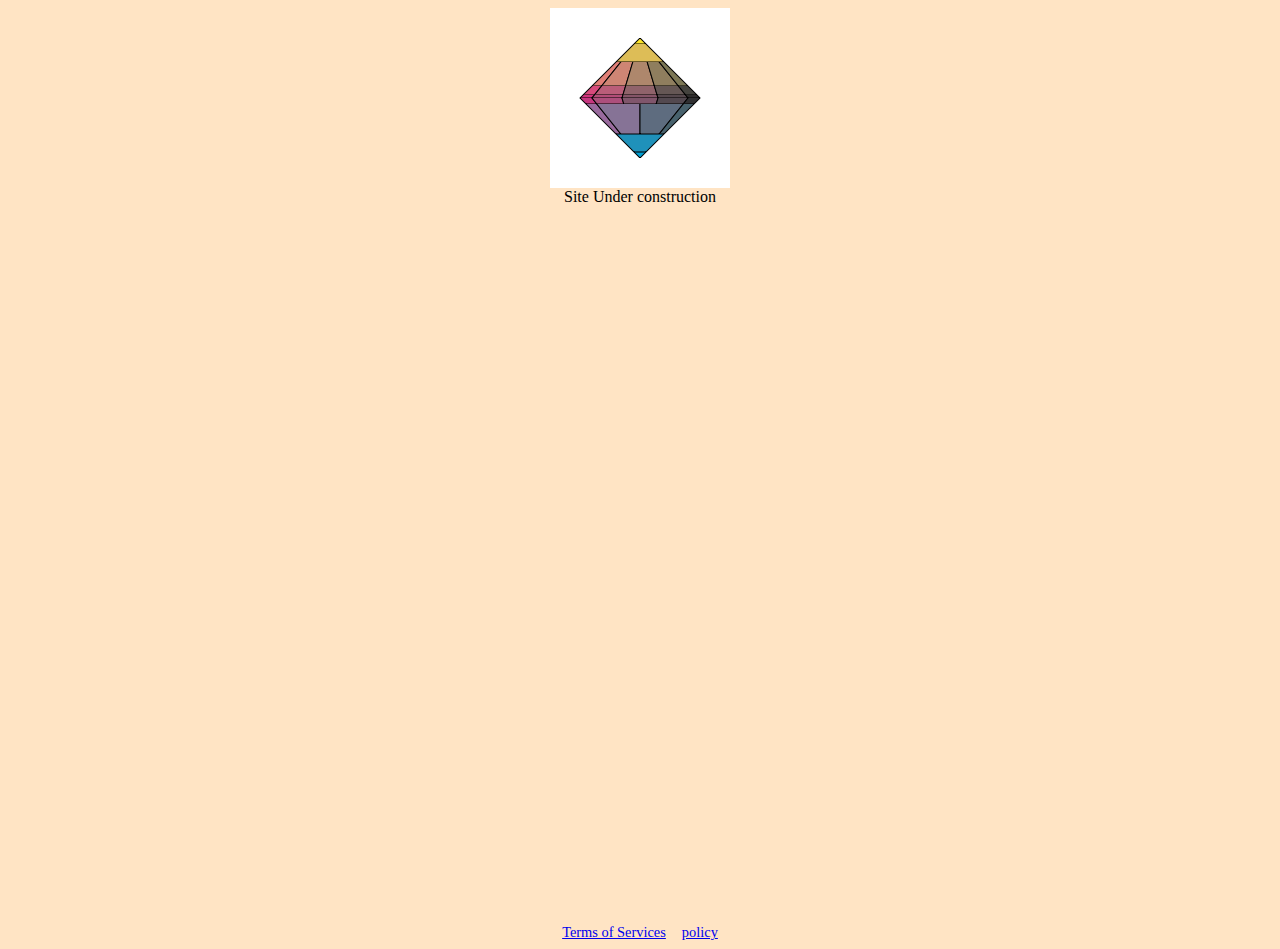
<file: index.html>
<!DOCTYPE html>
<html lang="en">
<head>
    <meta charset="UTF-8">
    <meta http-equiv="X-UA-Compatible" content="IE=edge">
    <meta name="viewport" content="width=device-width, initial-scale=1.0">
    <title>GeoMaster</title>
    <link rel="icon" href="/assets/AppIcon.appiconset/Icon1024.png" type="image/x-icon"/>
    <link rel="stylesheet" href="/css/main.css">
    

</head>
<body>

    
    <main>

        <section class="content">
            <img src="/assets/AppIcon.appiconset/Icon180.png" alt="Logo.png" width="180" height="180" loading="lazy">
            <p>
                Site Under construction
            </p>
        </section>
       

    </main>

    <footer>
        <section class="about">
            <a href="termsOfService.html"> Terms of Services</a>
        <a href="policy.html"> policy</a>
        </section>
    </footer>

   

    
</body>
</html>
</file>
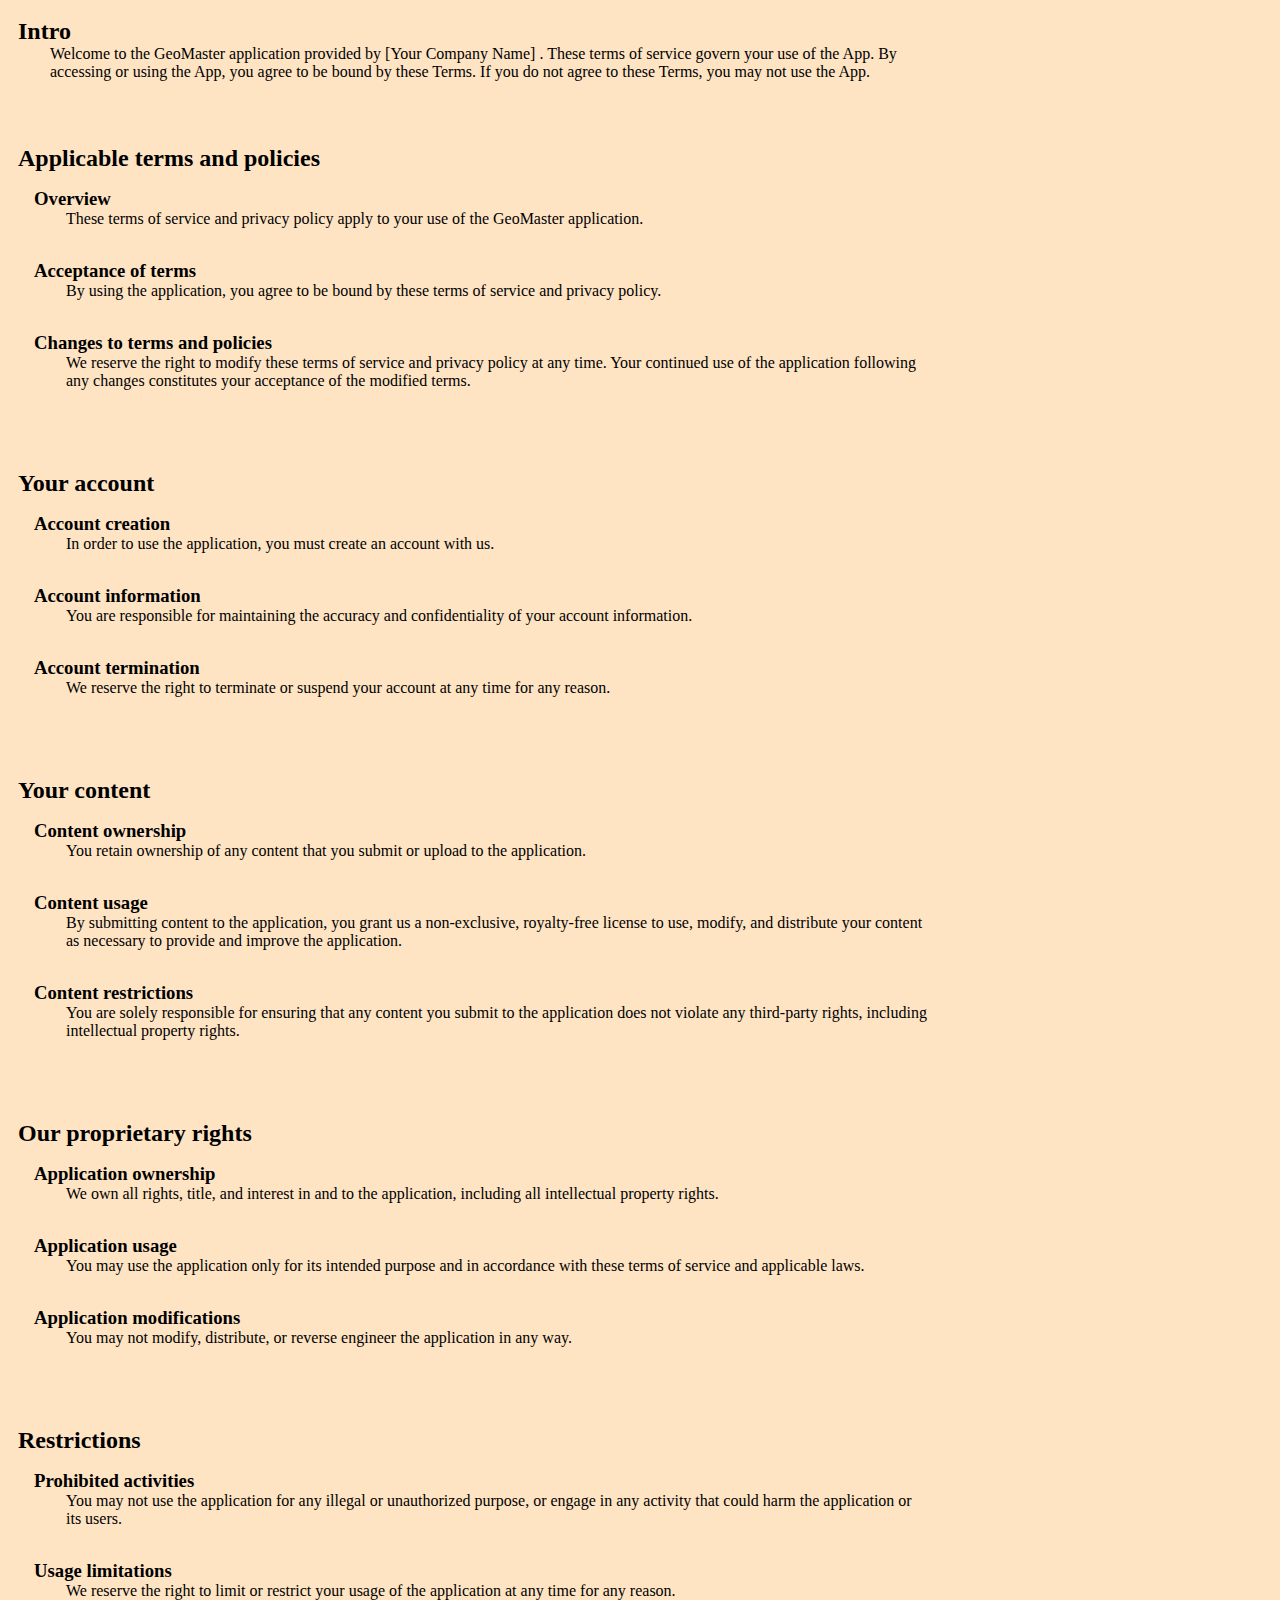
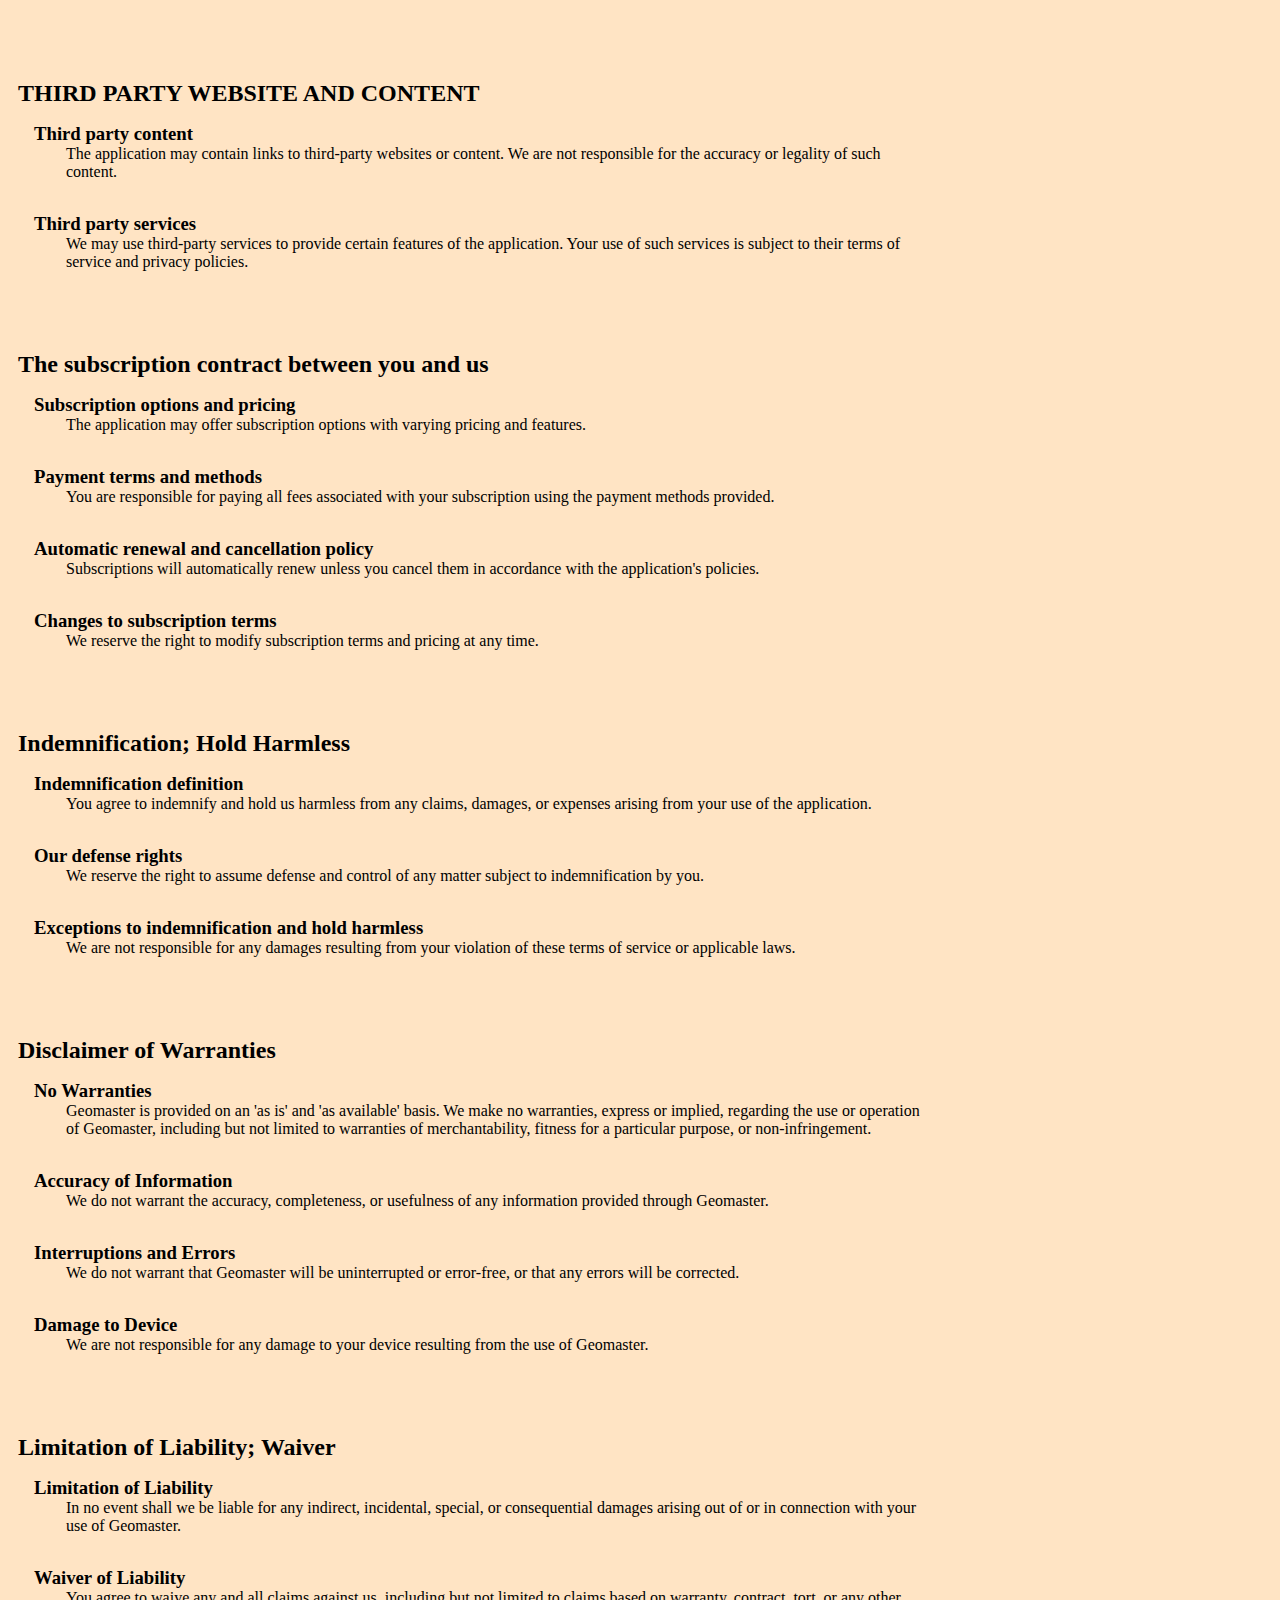
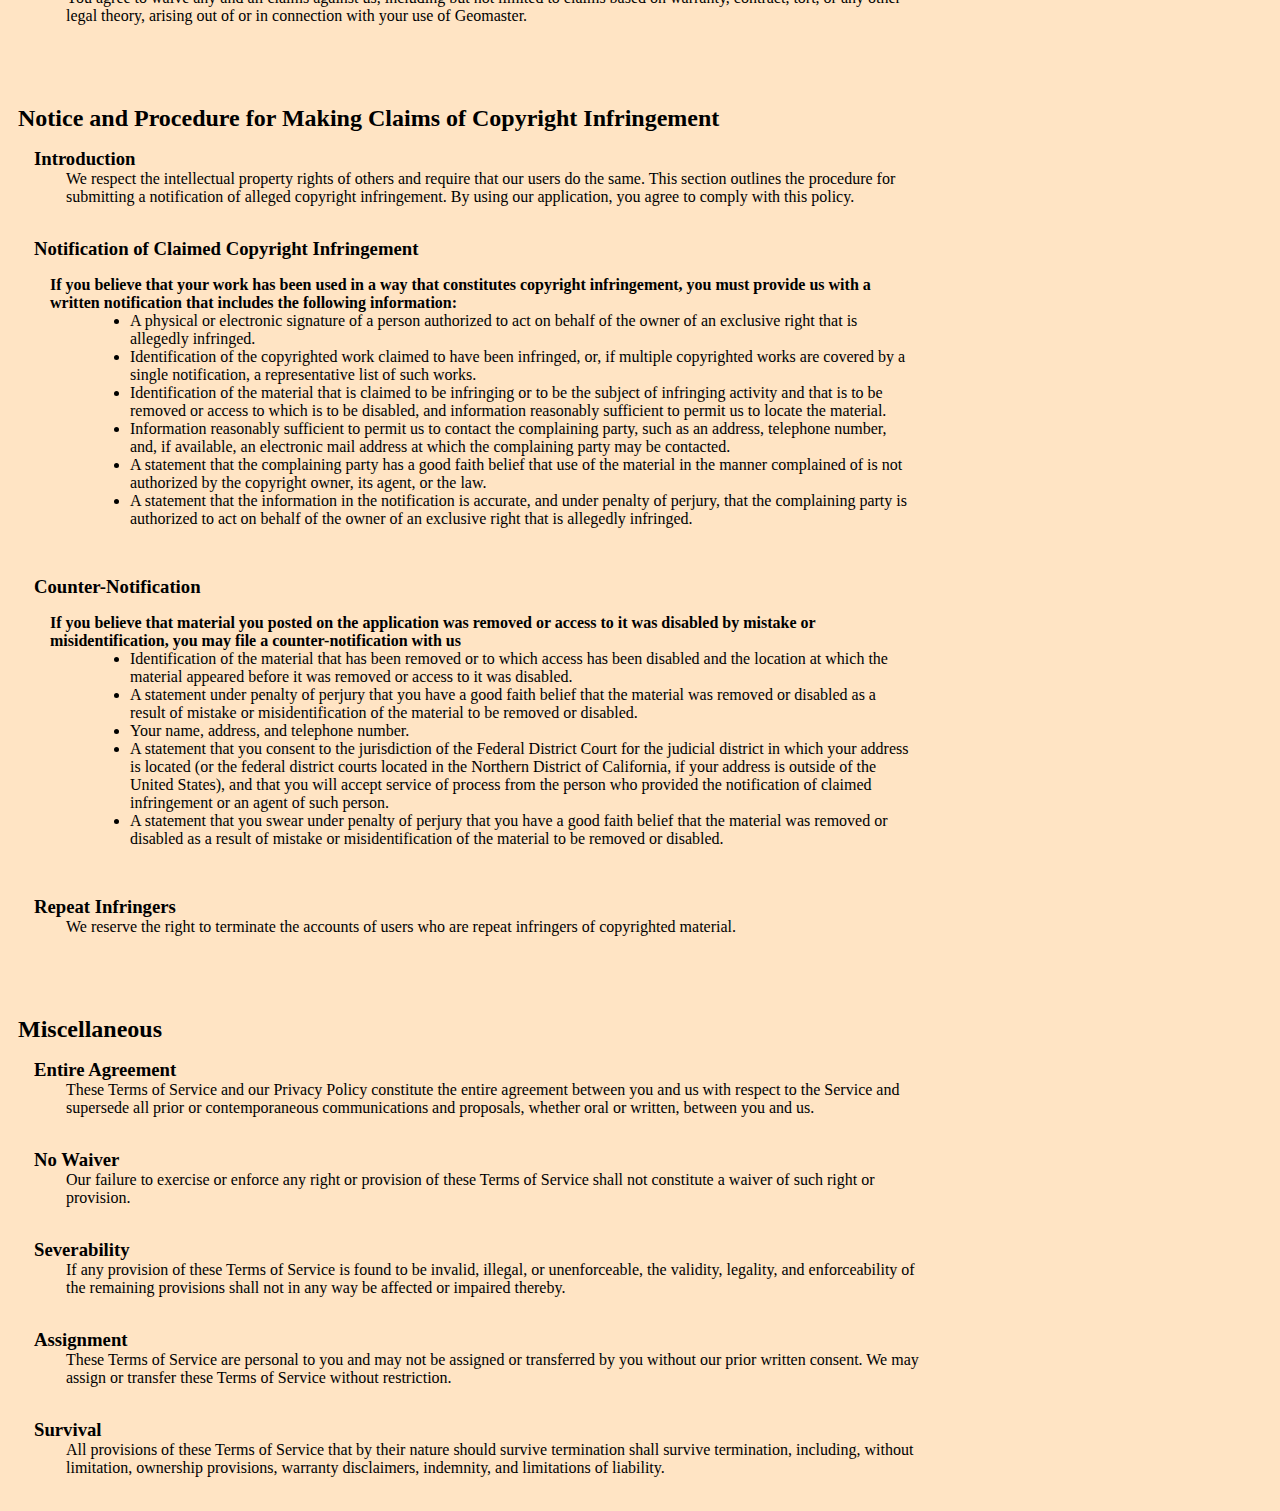
<file: termsOfService.html>
<!DOCTYPE html>
<html lang="en">
<head>
    <meta charset="UTF-8">
    <meta http-equiv="X-UA-Compatible" content="IE=edge">
    <meta name="viewport" content="width=device-width, initial-scale=1.0">
    <title>Terms of Services</title>
    <link rel="icon" href="/assets/AppIcon.appiconset/Icon20.png" type="image/x-icon"/>
    <link rel="stylesheet" href="/css/main.css">
    <script src="/termsOfService.js"></script>
</head>
<body>

    <main>
        <div id="display">

        </div>
    </main>
   
    
</body>
</html>
</file>
<file: css/main.css>
*{
    margin:0;
    padding:0;
  }
body{
    background-color: bisque;
     /* display: flex;
    flex-direction:column ;
    align-items: center; */

}

.content{
   /*  border: 1px solid black; */
    display: flex;
    flex-direction:column ;
    align-items: center;
    padding:  0.5rem;
    height: 100vh;

}

.about{
   /*  border: 1px solid black; */
    display: flex;
    flex-direction:row ;
    justify-content: center;
    font-size: 0.9rem;
    padding: 0.5rem;
    gap: 1rem;
}
</file>
